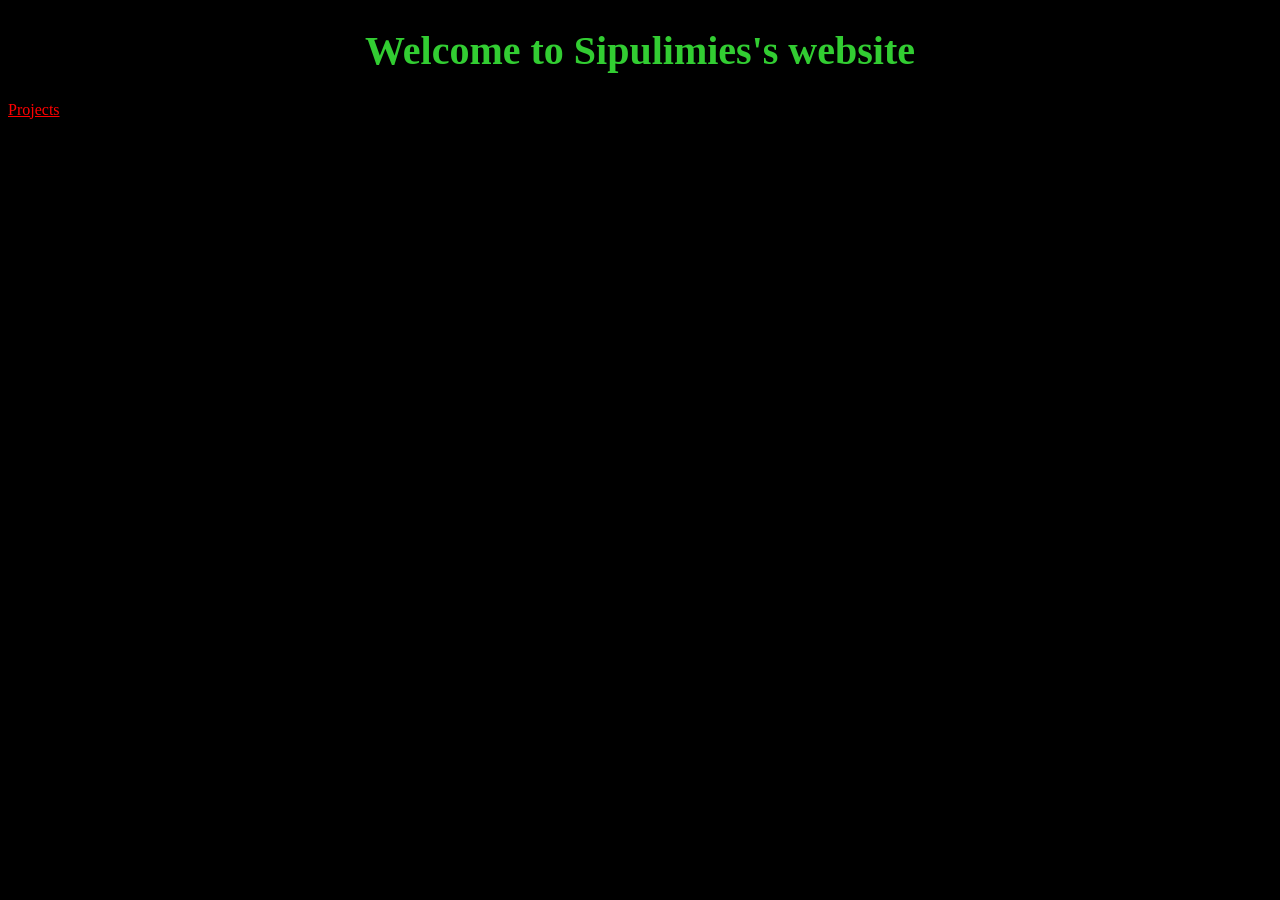
<file: index.html>
<!DOCTYPE html>

<html><head>
    <link rel="stylesheet" href="style.css">
    <Title>Sipulimies</Title>
</head>
<body>
    <H1>Welcome to Sipulimies's website</H1>
    <a href="projects.html">Projects</a>
</body>
</html>
</file>
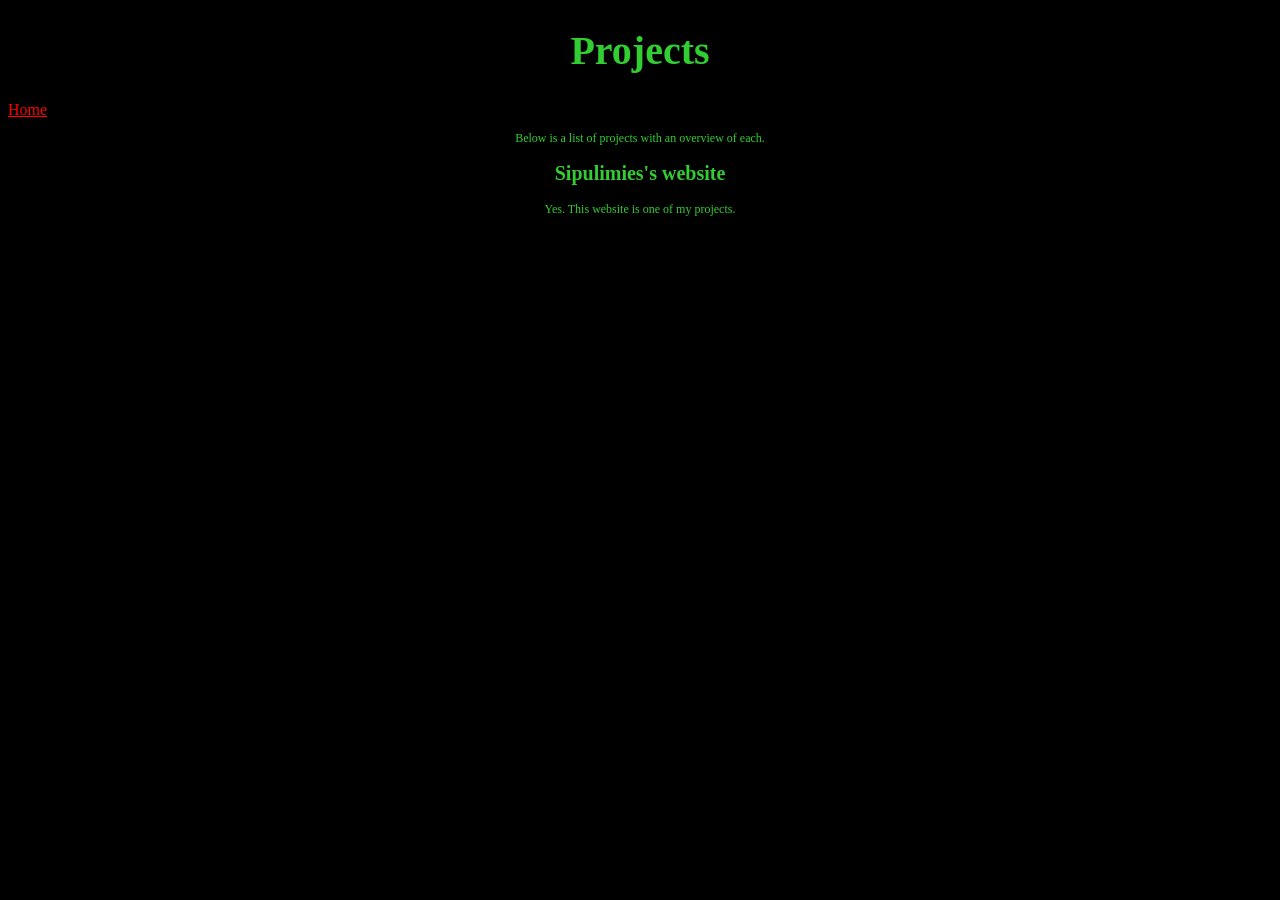
<file: projects.html>
<!DOCTYPE html>

<html><head>
    <link rel="stylesheet" href="style.css">
    <Title>Sipulimies</Title>
</head>
<body>
    <H1>Projects</H1>
    <a href="index.html">Home</a>
    <p>Below is a list of projects with an overview of each.</p>
    <H2>Sipulimies's website</H2>
     <P>Yes. This website is one of my projects.</P>
<!--  lisää myöhemmin lisää projekteja listaan  -->
</body>
</html>
</file>
<file: style.css>
body{
    background-color: black;
}
h1{
    color:limegreen;
    font-size: 40px;
    text-align: center;
  
}
p{
    color: limegreen;
    font-size: 12px;
    text-align: center;
}
h2{
    color:limegreen;
    font-size: 20px;
    text-align: center;
  
}
a{
    font-size: 12;
    color: Red;
    text-align: center;
}
</file>
